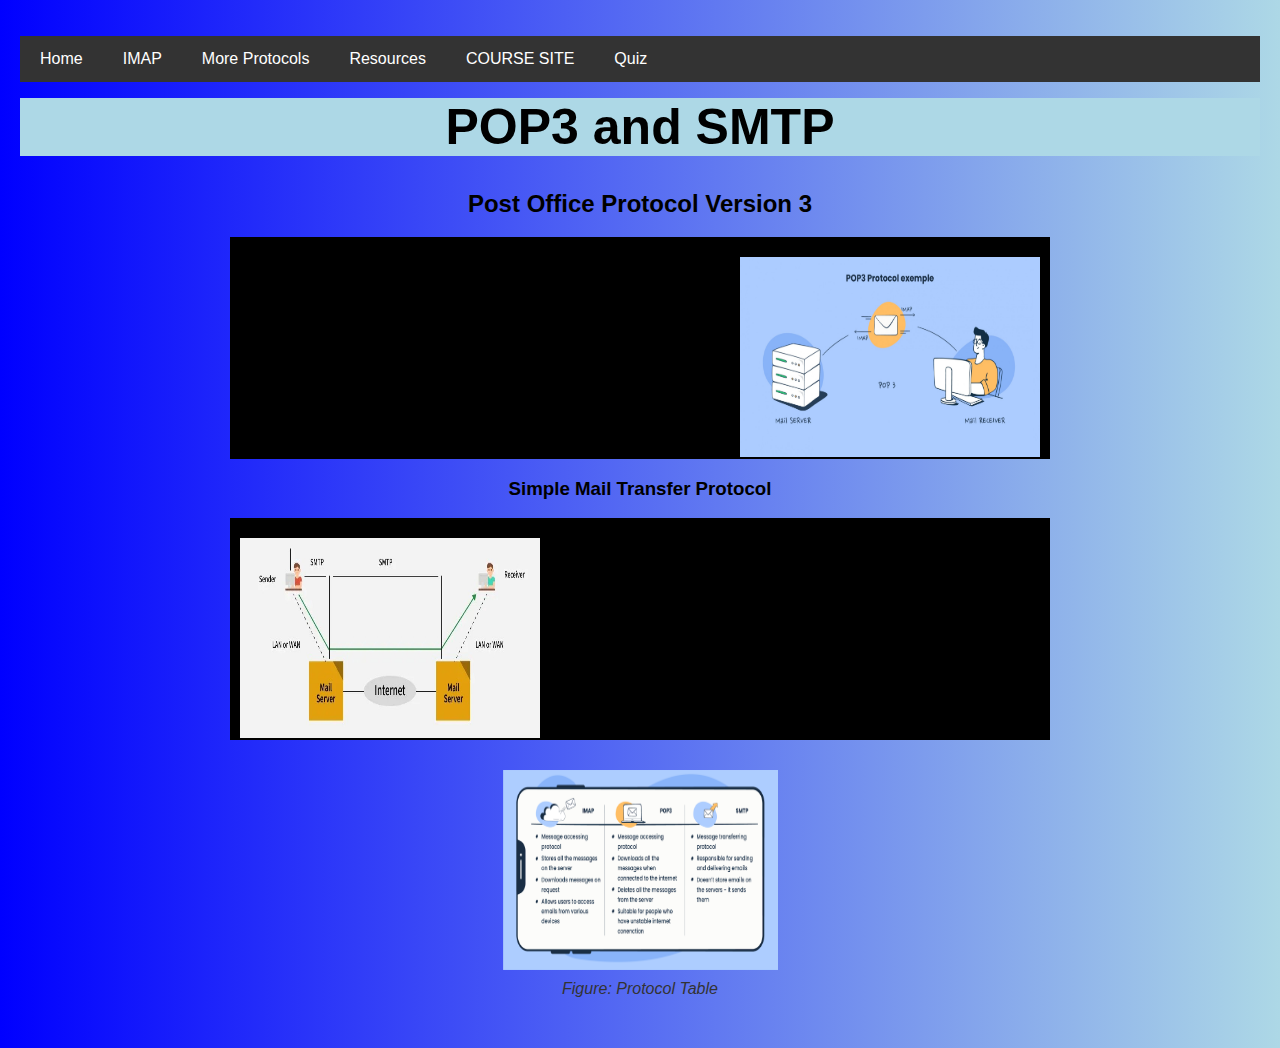
<file: MoreInfo.html>
<!DOCTYPE html>
<html lang="en">
<head>
<meta charset="UTF-8">
<title>More Protocols</title>
<link rel="stylesheet" href="styles.css">
</head>
<!-- Kite Xavier-->
<!-- Project Milestone 1 -->
<!-- Summer 2025 -->

<!-- Navigation Bar -->
  <div class="container">
    <nav>
      <ul>
        <li><a href="index.html">Home</a></li>
        <li><a href="infoTab.html">IMAP</a></li>
        <li><a href="#contact">More Protocols</a></li>
        <li><a href="resources.html">Resources</a></li>
		<li><a href="https://ksuweb.github.io/IT3203/">COURSE SITE</a></li>
		<li><a href="quiz.html">Quiz</a></li>
      </ul>
    </nav>
  </div>
 <!-- Everything involiving the body goes here --> 
<body>
	
	 <h1>POP3 and SMTP </h1>

  <h2 style="text-align: center;">Post Office Protocol Version 3</h2>

  <p>
	<img src ="images\mailPost.jpg" class="right" alt="POP3 Flow Map">Post Office protocol helps manages traffic simier to IMAP and is consider the sister protocol in the tech field. 
	Unlike IMAP, POP3 downloads emails to the local drive from the mail server after connection establishes. Users
	can configure email clients to check messages at set intervals. However POP3 lacks real-time synchronization which
	is considered a preferred feature amongst consumers. 
  </p>

  <h3 style="text-align: center;">Simple Mail Transfer Protocol</h3>
  <p>
	<img src ="images\mailSimple.jpg" alt="SMTP Flow Map">SMTP or Simple Mail Transfer Protocol that works and supports POP3 and IMAP. SMTP ensures end-to-end delivery is used between two clients.
	The email is sent from the senders client to the recipients client, completeing the client-to-client communications. This is successfully done through TCP/IP
	which IMAP, POP3, and SMTP use to effectiviely send messages over a mail server. 
  </p>
  
	<figure class="chart-center">
			<img src="images/Chart.png" alt="Protocol chart showing POP3, IMAP, and SMTP relationships">
			<figcaption>Figure: Protocol Table</figcaption>
		</figure>
	

  
  
</body>

</html>


<!-- Style Codes -->

<style>

.chart-center {
  text-align: center;
  margin: 30px auto;
}

.chart-center img {
  display: block;
  margin: 0 auto;
  width: 275px;
  height: 300;
  float: none;
}

.chart-center figcaption {
  font-style: italic;
  color: #333;
  margin-top: 10px;
  font-size: 16px;
}

    body {
      font-family: Arial, sans-serif;
      margin: 0;
      padding: 20px;
      background-color: #f4f4f4;
    }

    .container nav ul {
      list-style: none;
      padding: 0;
      display: flex;
      background-color: #333;
    }

    .container nav ul li {
      padding: 14px 20px;
    }

    .container nav ul li a {
      color: white;
      text-decoration: none;
    }

    h1 {
      color: black;
      background-color: lightblue;
      text-align: center;
      font-size: 50px;
      margin-top: 0;
    }

	

    p {
      background-color: black;
      font-size: 18px;
      line-height: 1.6;
      padding: 10px;
      max-width: 800px;
      text-align: justify;
      margin: 10px auto;
    }
	
	img.chart {
      display: block;
      margin: 20px auto;
      width: 300px;
      height: auto;
    }
	
	

    img {
      float: left;
      margin: 10px 20px 10px 0;
      width: 300px;
      height: 200px;
    }
	
	.right {
      float: right;
      margin: 10px 0 10px 20px;
      width: 300px;
      height: 200px;
    }
	

    .features {
      max-width: 800px;
      margin: 0 auto;
    }

    .features p {
      text-align: left;
      background-color: transparent;
    }
	
	.chart-center {
  text-align: center;
  margin: 30px auto;
}


  </style>
</file>
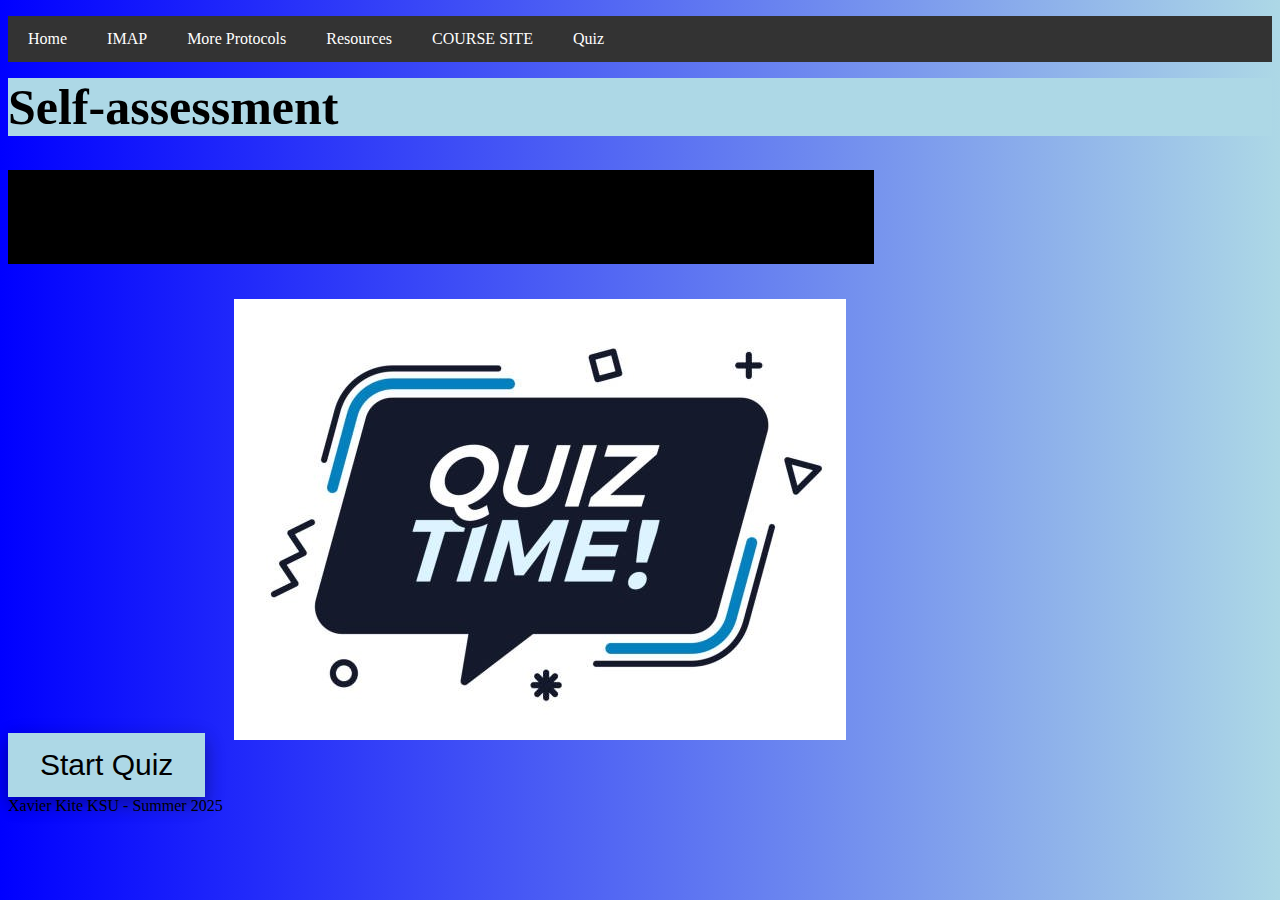
<file: quiz.html>
<!DOCTYPE html>
<html lang="en">
<head>
<meta charset="UTF-8">
<meta name="viewport" content="width=device-width, initial-scale=1.0">
<title>IMAP Protocol Quiz</title>
<link rel="stylesheet" href="styles.css">
</head>

<!-- Kite Xavier-->
<!-- Project Milestone 2 -->
<!-- 3 JUL 2025 -->
<!-- Summer 2025 -->

<!-- Navigation Bar -->
  <div class="container">
    <nav>
      <ul>
        <li><a href="index.html">Home</a></li>
        <li><a href="infoTab.html">IMAP</a></li>
        <li><a href="MoreInfo.html">More Protocols</a></li>
        <li><a href="resources.html">Resources</a></li>
		<li><a href="https://ksuweb.github.io/IT3203/">COURSE SITE</a></li>
		<li><a href="quiz.html">Quiz</a></li>
      </ul>
    </nav>
  </div>


  <!-- Body elements -->
 <body> 
 
	<h1> Self-assessment </h1>
		
		
		<p> TEST YOUR KNOWLEDGE </p>

		<button id="quiz-btn"> Start Quiz </button>
		
		<!-- Quiz form/contain -->
			<div id="quiz" style="display: none;">

			
			  <form id="quiz-form">
				
		
				<div id="question-text"></div>
			
				<div id="answers"></div>
				
				
				<div>
				  <button id="submit" type="button">Submit</button>
				  <button id="next" type="button" style="display:none;">Next</button>
				  <button id="restart" type="button" style="display:none;">Restart Quiz</button>
				</div>
				
			  </form>
			</div>
		
		<img src ="images\QUIZTIME.jpg" alt="quiz">
		
		<!--Applies footer style at bottom of page-->
		<footer>
			Xavier Kite KSU - Summer 2025
		  </footer>
			
</body>


  
</html>


<!-- Style Codes -->

<style>
button{
background-color: lightblue;
border: none;
color: black;
transition-duration: 0.5s;
padding: 15px 32px;
text-align: center;
display: inline-block;
font-size: 30px;
margin: 0;
cursor: pointer;
box-shadow: 0 8px 16px 0 rgba(0,0,0,0.2), 0 6px 20px 0 rgba(0,0,0,0.19);
}

    .body {
      font-family: Arial, sans-serif;
      margin: 0;
      padding: 50px;
      background-color: black;
    }
	
 .container nav ul {
      list-style: none;
      padding: 0;
      display: flex;
      background-color: #333;
    }

    .container nav ul li {
      padding: 14px 20px;
    }

    .container nav ul li a {
      color: white;
      text-decoration: none;
    }

    h1 {
      color: black;
      background-color: lightblue;
      text-align: left;
      font-size: 50px;
      margin-top: 0;
    }

    p {
      background-color: black;
      font-size: 18px;
      line-height: 1.6;
      padding: 30px;
      max-width: 800px;
      text-align: left;
      margin: 0;
	  border-style: solid;
    }
	
	  img {
	  padding: 25px;
      float: center;
      margin: 10px 20px 10px 0;
      width: 300;
      height: 300;
	  



  </style>
  
  <!--JavaScript-->
 <script>
    // Constraints are assigned. This helps target elements within the form when the quiz is ran
    const startButton = document.getElementById('quiz-btn');
    const quizContainer = document.getElementById('quiz');
    const questionText = document.getElementById('question-text');
    const answerSection = document.getElementById('answers');
    const submitBtn = document.getElementById('submit');
    const nextBtn = document.getElementById('next');
    const restartButton = document.getElementById('restart');

    // Quiz data is stored
    const quizData = [
      {
        type: 'fill',
        question: "What does IMAP stand for?",
        correctAnswer: "Internet Message Access Protocol"
      },
      {
        type: 'single',
        question: "Which is considered the sister protocol of IMAP?",
        answers: ["TCP", "UDP", "POP3", "Mail Server"],
        correct: [2]
      },
      {
        type: 'single',
        question: "What is the purpose of SMTP?",
        answers: ["Secure Mail Transfer Protocol ensures client to server mail delivery.", "Saves emails offline.", "SMTP ensures end-to-end delivery.", "Provides an encrypted connection"],
        correct: [2]
      },
      {
        type: 'single',
        question: "IMAP operates over:",
        answers: ["TCP", "UDP", "server", "none"],
        correct: [0]
      },
      {
        type: 'multiple',
        question: "What are some IMAP functions? Select ALL that apply.",
        answers: ["Establishes connection to mail server", "Emails stay on server", "Real-time synchronization", "Only able to store emails offline"],
        correct: [0, 1, 2]
      }
    ];

    let currentQuestion = 0;
    let score = 0;
//Quiz determines correct answer by "IF" statements
    startButton.addEventListener('click', () => {
      startButton.style.display = 'none';
      quizContainer.style.display = 'block';
      showQuestion();
    });

    submitBtn.addEventListener('click', () => {
      const q = quizData[currentQuestion];
      let correct = false;

      // Fill-in-the-blank
      if (q.type === 'fill') {
        const input = document.getElementById('fill-input');
        const userAnswer = input.value.trim().toLowerCase();
        correct = userAnswer === q.correctAnswer.toLowerCase();

        const resultMsg = document.createElement('div');
        resultMsg.style.marginTop = "10px";
        resultMsg.innerHTML = correct
          ? `<span style="color:green">Correct!</span>`
          : `<span style="color:red">Incorrect. Correct answer: <strong>${q.correctAnswer}</strong></span>`;
        answerSection.appendChild(resultMsg);
      }

      // Single choice
      if (q.type === 'single') {
        const selected = document.querySelector('input[name="answer"]:checked');
        if (selected) {
          const selectedIndex = parseInt(selected.value);
          correct = selectedIndex === q.correct[0];

          document.querySelectorAll('input[name="answer"]').forEach((input, i) => {
            if (i === q.correct[0]) input.parentElement.style.color = 'green';
            else if (input.checked && i !== q.correct[0]) input.parentElement.style.color = 'red';
          });
        }
      }

      // Multiple choice
      if (q.type === 'multiple') {
        const checkboxes = document.querySelectorAll('input[name="answer"]:checked');
        const selected = Array.from(checkboxes).map(cb => parseInt(cb.value));
        selected.sort();
        const correctAns = [...q.correct].sort();
        correct = JSON.stringify(selected) === JSON.stringify(correctAns);

        document.querySelectorAll('input[name="answer"]').forEach((input, i) => {
          if (q.correct.includes(i)) {
            input.parentElement.style.color = 'green';
          } else if (input.checked && !q.correct.includes(i)) {
            input.parentElement.style.color = 'red';
          }
        });
      }

      if (correct) score++;

      const scoreDiv = document.createElement('div');
      scoreDiv.style.marginTop = "10px";
      scoreDiv.innerHTML = `Score so far: <strong>${score}</strong> / ${quizData.length}`;
      answerSection.appendChild(scoreDiv);

      submitBtn.style.display = "none";
      nextBtn.style.display = "inline-block";

      // Disable inputs
      answerSection.querySelectorAll('input').forEach(input => input.disabled = true);
    });

    nextBtn.addEventListener('click', () => {
      currentQuestion++;
      if (currentQuestion < quizData.length) {
        showQuestion();
      } else {
        showResults();
      }
    });

    restartButton.addEventListener('click', () => {
      currentQuestion = 0;
      score = 0;
      restartButton.style.display = "none";
      showQuestion();
    });

    function showQuestion() {
      const q = quizData[currentQuestion];
      questionText.textContent = `Q${currentQuestion + 1}: ${q.question}`;
      answerSection.innerHTML = '';
      submitBtn.style.display = "inline-block";
      nextBtn.style.display = "none";

      if (q.type === 'fill') {
        answerSection.innerHTML = `<input type="text" id="fill-input" placeholder="Type your answer here">`;
      }

      if (q.type === 'single') {
        q.answers.forEach((ans, i) => {
          const label = document.createElement('label');
          label.innerHTML = `<input type="radio" name="answer" value="${i}"> ${ans}`;
          answerSection.appendChild(label);
        });
      }

      if (q.type === 'multiple') {
        q.answers.forEach((ans, i) => {
          const label = document.createElement('label');
          label.innerHTML = `<input type="checkbox" name="answer" value="${i}"> ${ans}`;
          answerSection.appendChild(label);
        });
      }
    }

    function showResults() {
      questionText.innerHTML = `YOUR SCORE IS: <strong>${score}</strong> out of ${quizData.length}`;
      answerSection.innerHTML = '';
      submitBtn.style.display = "none";
      nextBtn.style.display = "none";
      restartButton.style.display = "inline-block";
    }
  </script>
</file>
<file: styles.css>
body {
background-image: linear-gradient(to right, blue , lightblue);
}
</file>
